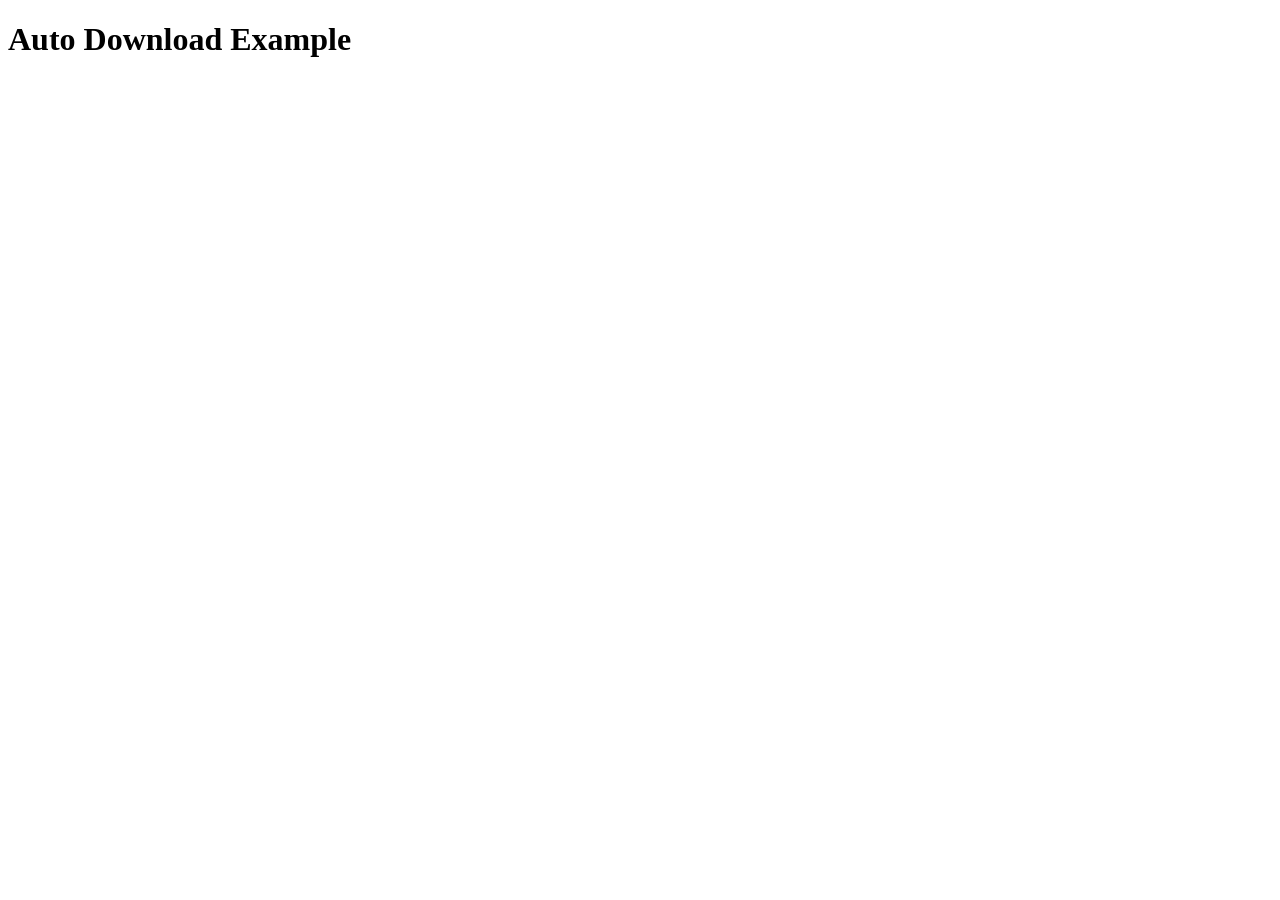
<file: page.html>
<!DOCTYPE html>
<html lang="en">
<head>
    <meta charset="UTF-8">
    <meta name="viewport" content="width=device-width, initial-scale=1.0">
    <title>Auto Download Example</title>
</head>
<body>
    <h1>Auto Download Example</h1>
    <script>
        // Create a new blob with the content you want to download
        const blob = new Blob(["This is a sample text file."], { type: 'text/plain' });

        // Create a URL for the blob
        const url = URL.createObjectURL(blob);

        // Create a temporary link element
        const link = document.createElement('a');
        link.href = url;
        link.download = 'example.txt';  // The name of the file to be downloaded

        // Append the link to the body
        document.body.appendChild(link);

        // Trigger the download by programmatically clicking the link
        link.click();

        // Clean up by removing the link and revoking the object URL
        document.body.removeChild(link);
        URL.revokeObjectURL(url);
    </script>
</body>
</html>
</file>
